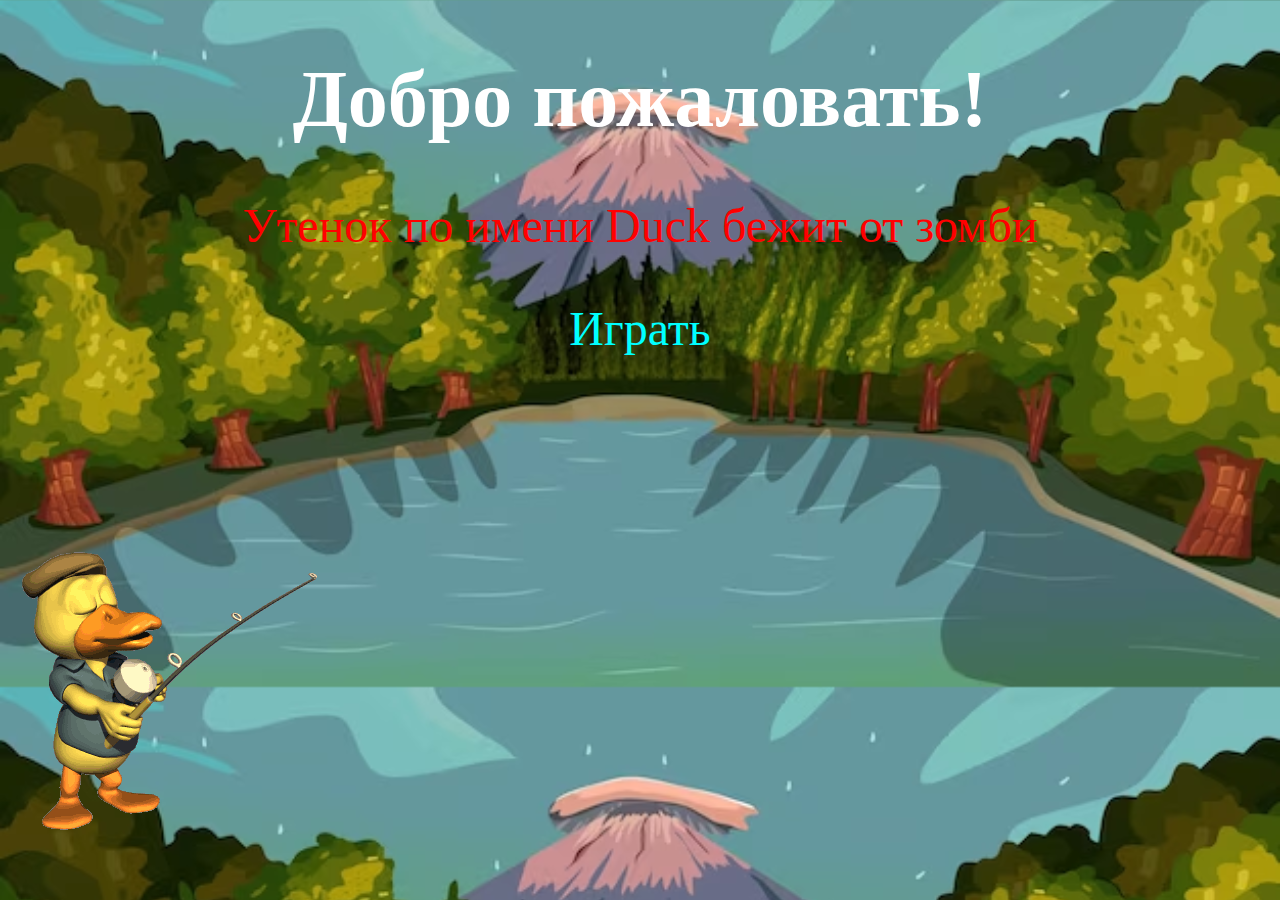
<file: index.html>
<!DOCTYPE html>
<html lang="en">
<head>
    <meta charset="UTF-8">
    <meta http-equiv="X-UA-Compatible" content="IE=edge">
    <meta name="viewport" content="width=device-width, initial-scale=1.0">
    <title>Пркатическая работа 9 - Игра</title>
    <!-- style -->
    <link rel="stylesheet" href="./style/main.css">
</head>
<body>
    <div class="background"></div>
    <div class="text">
        <h1 class="text-h1">Добро пожаловать!</h1>
        <p>Утенок по имени Duck бежит от зомби</p>
        <a href="./page/game.html">Играть</a>
    </div>
    <div class="personal">
        <img src="./img/duck.gif" alt="Гифка персонажа">
    </div>

</body>
</html>
</file>
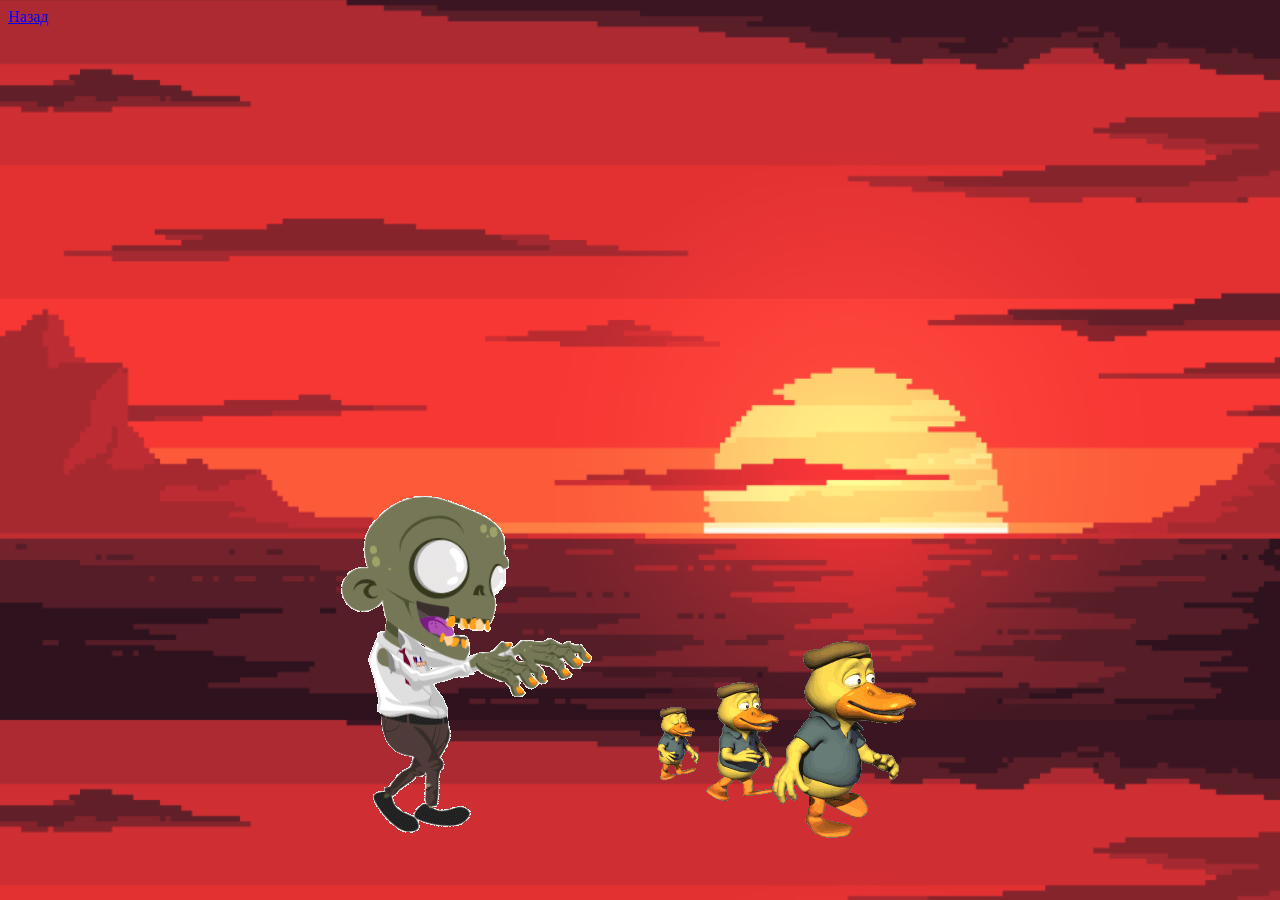
<file: page/game.html>
<!DOCTYPE html>
<html lang="en">
<head>
    <meta charset="UTF-8">
    <meta http-equiv="X-UA-Compatible" content="IE=edge">
    <meta name="viewport" content="width=device-width, initial-scale=1.0">
    <title>Пркатическая работа 9 - Игра</title>
    <!-- style -->
    <link rel="stylesheet" href="../style/main.css">
    <link rel="stylesheet" href="../style/main-2.css">
</head>
<body>
    <div class="background-2"></div>
    <a href="../index.html">Назад</a>
    <div class="game">
        <div class="zombie">
            <img src="../img/zombie.gif" alt="зомби">
        </div>
        <div>
            <img src="../img/letsGo.gif" alt="утки бегут от зомби">
        </div>
    </div>

</body>
</html>
</file>
<file: style/main.css>
html {
    background-image: url('../img/fonFish.avif');
    background-size: 100%;
}

body {
    overflow-x: hidden;
    overflow-y: hidden;
}

.background {
    background-color: black;
    opacity: 0.5;
}

.personal {
    text-align: left;
    margin-top: 150px;
    height: 100%;
}

.text {
    text-align: center;
}

.text h1 {
    font-size: 80px;
    color: white;
}

.text p {
    font-size: 48px;
    color: red;
}

.text a {
    text-decoration: none;
    font-size: 48px;
    color: aqua;
}
</file>
<file: style/main-2.css>
html {
    background-image: url('../img/zakat.png');
    background-size: 100%;
}

.game {
    display: flex;
    flex-wrap: wrap;
    justify-content: center;
    margin-top: 450px;
    align-items: flex-end;
}
</file>
